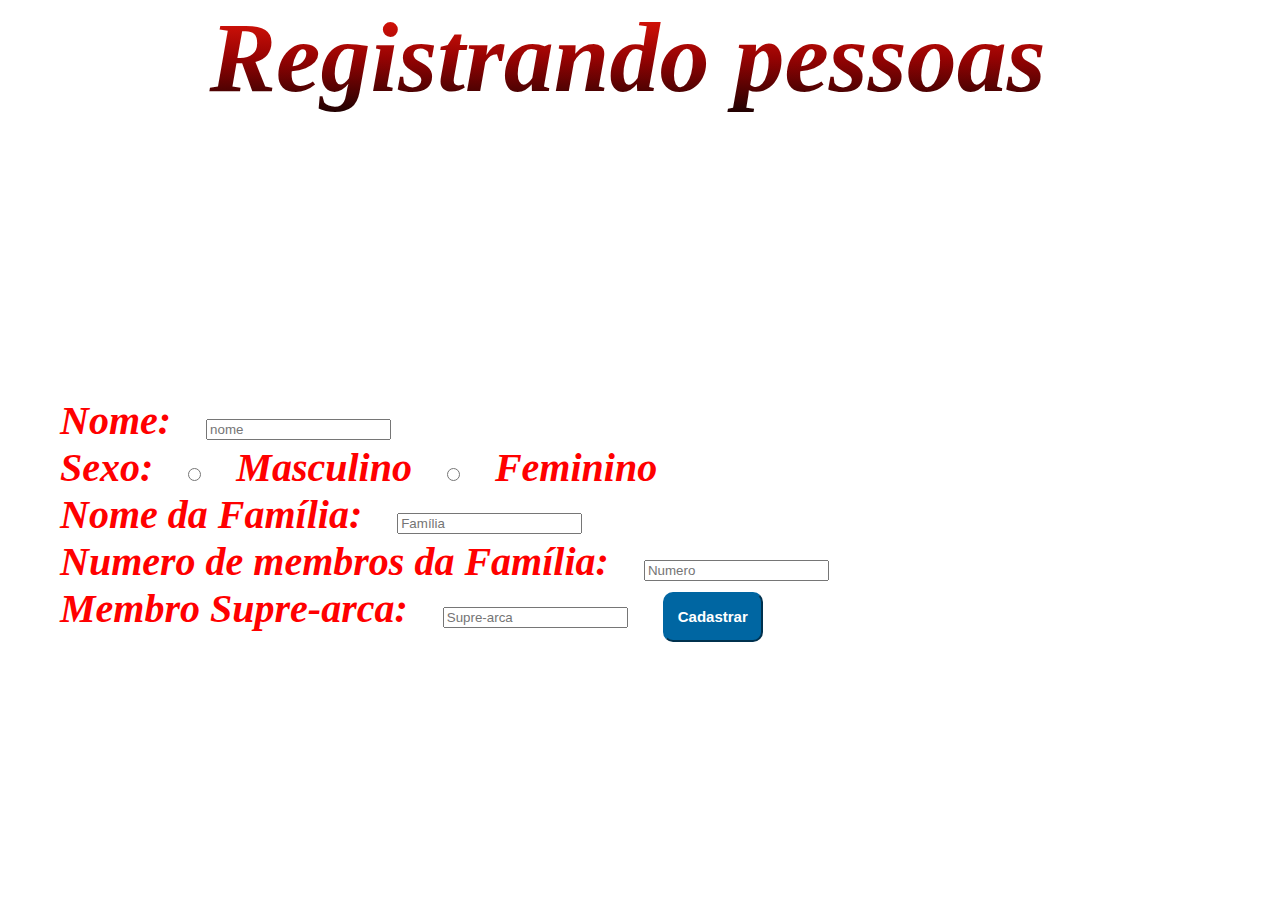
<file: index.html>
<!DOCTYPE html>
<html lang="pt-br">
<head>
  <meta charset="UTF-8">
  <meta name="viewport" content="width=device-width, initial-scale=1.0">
  <title>Registrando</title>
  <script src="./index.js" defer></script>
  <link rel="stylesheet" href="style.css">
</head>
<body>
  <main>
    <div>
      <h1 class="gradient">
        Registrando pessoas
      </h1>
    </div>
    <div class="fire" id="just">
      <h2>
        Controle poupulacional
      </h2>
      <br>
      <div id="text-cont">
         <p>
            Devido a nova lei real 138, todo aldeão precisa cadastrar sua família e o chefe dela.
            A não cumprissão dessa lei resultará na suspensao de recursos reais para os infratores.
            Vida longa ao Rei Ardar.
        </p>
      </div>
    </div>
     <div id="formss">
          <br><br>
          <form id="formularies">
            <label for="name">Nome: </label>
            <input type="text" name="name" placeholder="nome" id="name">
            <br>
            <label for="main">Sexo:  </label>
            <input type="radio" name="main" id="main1" value="Masculino">
            <label for="main1">Masculino</label>
            <input type="radio" name="main" id="main2" value="Feminino">
            <label for="main2">Feminino</label>
            <br>
            <label for="name">Nome da Família: </label>
            <input type="text" name="family" placeholder="Família" id="family">
            <br>
            <label for="name">Numero de membros da Família: </label>
            <input type="text" name="numbers" placeholder="Numero" id="numbers">
            <br>
            <label for="supreme">Membro Supre-arca: </label>
            <input type="text" name="supreme" placeholder="Supre-arca" id="supreme">
            <button type="submit" id="cadastrar">Cadastrar</button>
            <br><br>
          </form> 
            <br>
         </div>
        

  </main>
  
</body>
</html>
</file>
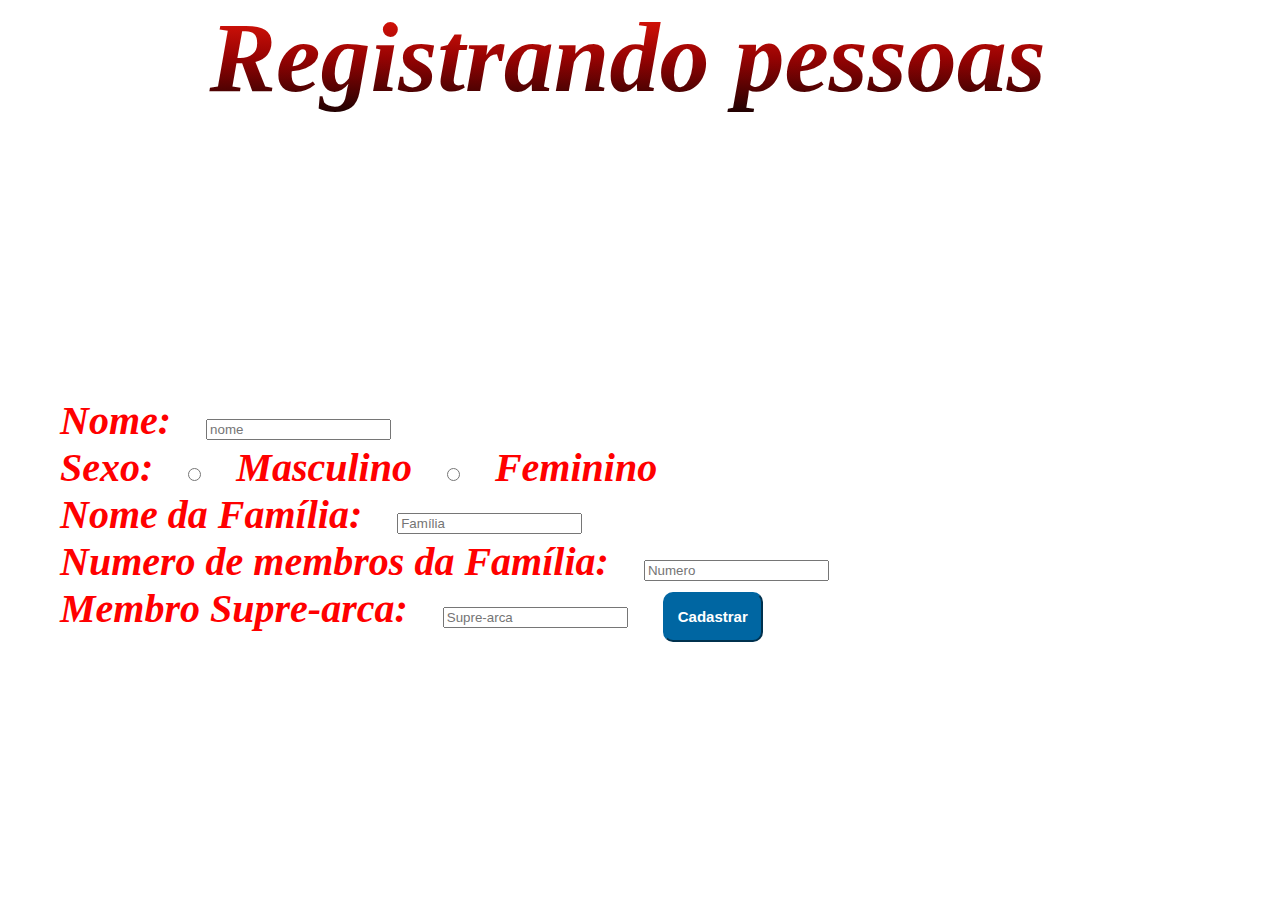
<file: register/index.html>
<!DOCTYPE html>
<html lang="pt-br">
<head>
  <meta charset="UTF-8">
  <meta name="viewport" content="width=device-width, initial-scale=1.0">
  <title>Registrando</title>
  <script src="./index.js" defer></script>
  <link rel="stylesheet" href="style.css">
</head>
<body>
  <main>
    <div>
      <h1 class="gradient">
        Registrando pessoas
      </h1>
    </div>
    <div class="fire" id="just">
      <h2>
        Controle poupulacional
      </h2>
      <br>
      <div id="text-cont">
         <p>
            Devido a nova lei real 138, todo aldeão precisa cadastrar sua família e o chefe dela.
            A não cumprissão dessa lei resultará na suspensao de recursos reais para os infratores.
            Vida longa ao Rei Ardar.
        </p>
      </div>
    </div>
     <div id="formss">
          <br><br>
          <form id="formularies">
            <label for="name">Nome: </label>
            <input type="text" name="name" placeholder="nome" id="name">
            <br>
            <label for="main">Sexo:  </label>
            <input type="radio" name="main" id="main1" value="Masculino">
            <label for="main1">Masculino</label>
            <input type="radio" name="main" id="main2" value="Feminino">
            <label for="main2">Feminino</label>
            <br>
            <label for="name">Nome da Família: </label>
            <input type="text" name="family" placeholder="Família" id="family">
            <br>
            <label for="name">Numero de membros da Família: </label>
            <input type="text" name="numbers" placeholder="Numero" id="numbers">
            <br>
            <label for="supreme">Membro Supre-arca: </label>
            <input type="text" name="supreme" placeholder="Supre-arca" id="supreme">
            <button type="submit" id="cadastrar">Cadastrar</button>
            <br><br>
          </form> 
            <br>
         </div>
        

  </main>
  
</body>
</html>
</file>
<file: style.css>
* {
  display: flexbox;
  margin: 0px 15px 0 10px;
}

body {
  font-size: 40px;
  font-family: 'Times New Roman', Times, serif;
  font-style: italic;
  font-weight: bold;
  color: red;

  background-image: url("https://c.wallhere.com/photos/05/3e/architecture_castle_medieval_night_trees_leaves_dark_A_Plague_Tale_Innocence-1772875.jpg!d");
  background-size: cover;

}

h1 {
  font-weight: bold;
  text-align: center;
  font-size: 100px;
  color: aquamarine;
}

.gradient {
  background-image: linear-gradient(to bottom, rgb(243, 26, 11), rgb(151, 3, 3), rgb(27, 1, 1));
  color: black;

  -webkit-background-clip: text;
  background-clip: text;

  -webkit-text-fill-color: transparent;
}

.fire {
  background-image: url("https://gestaodesegurancaprivada.com.br/wp-content/uploads/teoria-da-fogo.jpg");
  color: black;

  -webkit-background-clip: text;
  background-clip: text;
  -webkit-text-fill-color: transparent;
}

h2 {
  text-align: center;
}



p {
  text-align: justify;
}

#just {
  font-size: 30px;
  font-family: 'Times New Roman', Times, serif;
  font-style: italic;
  font-weight: bolder;
}

#cadastrar {
  background: #0066A2;
  color: white;
  border-style: outset;
  border-color: #0066A2;
  height: 50px;
  width: 100px;
  border-radius: 10px;
  font: bold 15px arial, sans-serif;
  text-shadow: none;
  text-align: center;
}
</file>
<file: register/style.css>
* {
  display: flexbox;
  margin: 0px 15px 0 10px;
}

body {
  font-size: 40px;
  font-family: 'Times New Roman', Times, serif;
  font-style: italic;
  font-weight: bold;
  color: red;

  background-image: url("https://c.wallhere.com/photos/05/3e/architecture_castle_medieval_night_trees_leaves_dark_A_Plague_Tale_Innocence-1772875.jpg!d");
  background-size: cover;

}

h1 {
  font-weight: bold;
  text-align: center;
  font-size: 100px;
  color: aquamarine;
}

.gradient {
  background-image: linear-gradient(to bottom, rgb(243, 26, 11), rgb(151, 3, 3), rgb(27, 1, 1));
  color: black;

  -webkit-background-clip: text;
  background-clip: text;

  -webkit-text-fill-color: transparent;
}

.fire {
  background-image: url("https://gestaodesegurancaprivada.com.br/wp-content/uploads/teoria-da-fogo.jpg");
  color: black;

  -webkit-background-clip: text;
  background-clip: text;
  -webkit-text-fill-color: transparent;
}

h2 {
  text-align: center;
}



p {
  text-align: justify;
}

#just {
  font-size: 30px;
  font-family: 'Times New Roman', Times, serif;
  font-style: italic;
  font-weight: bolder;
}

#cadastrar {
  background: #0066A2;
  color: white;
  border-style: outset;
  border-color: #0066A2;
  height: 50px;
  width: 100px;
  border-radius: 10px;
  font: bold 15px arial, sans-serif;
  text-shadow: none;
  text-align: center;
}
</file>
